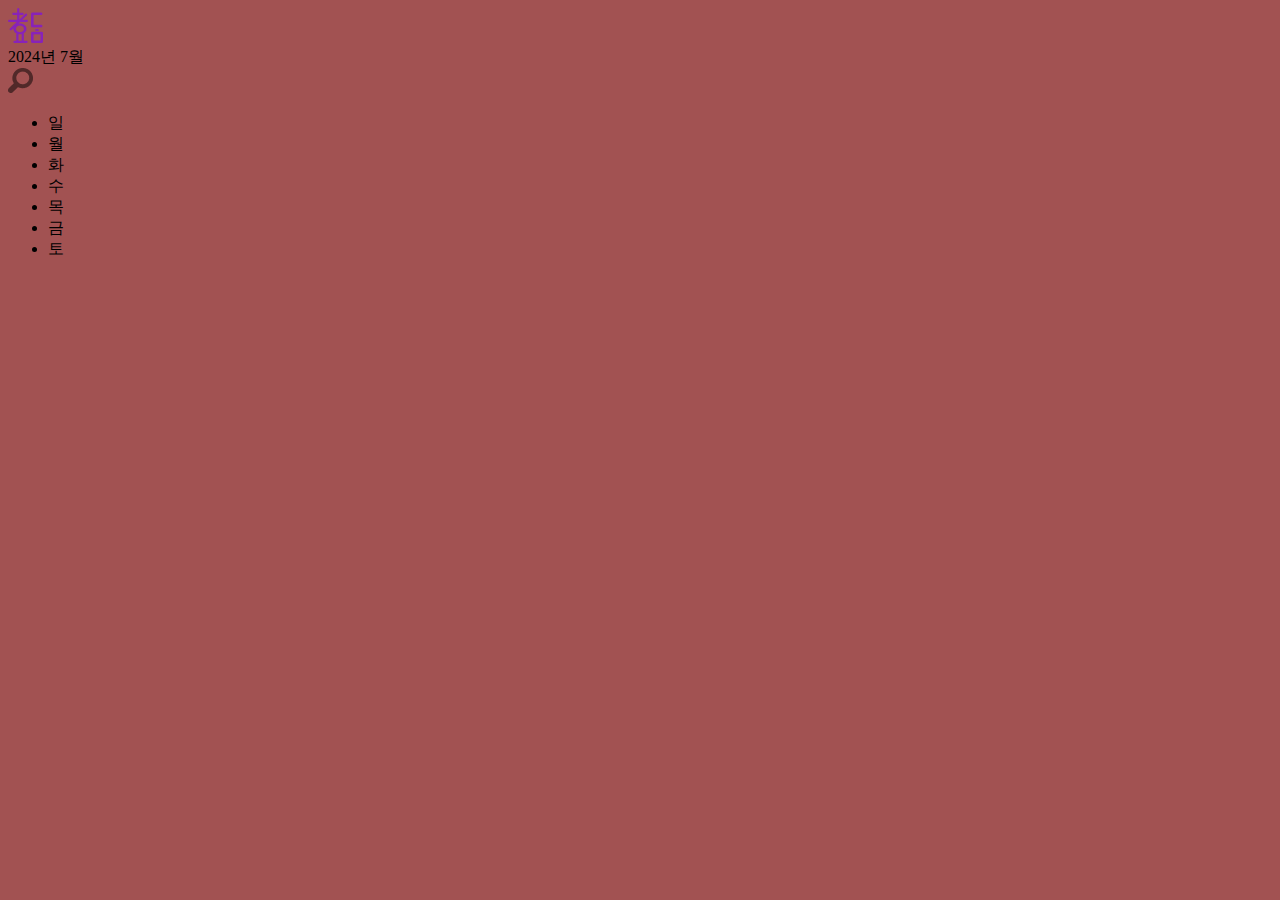
<file: main/main.html>
<!DOCTYPE html>
<html lang="ko">

<head>
    <meta charset="UTF-8">
    <meta name="viewport" content="width=device-width, initial-scale=1.0">
    <link rel="stylesheet" href="./css/main.css">
    <title></title>
</head>

<body>
    <header>
        <img src="./img/logo.png">
    </header>
    <section>
        <header>
            <div class="ym">
                2024년 7월
            </div>
            <div class="search"><img src="./img/search.png"></div>
        </header>
        <div class="calendar">
            <ul class="7days">
                <li>일</li>
                <li>월</li>
                <li>화</li>
                <li>수</li>
                <li>목</li>
                <li>금</li>
                <li>토</li>
            </ul>
            <ul class="date">

            </ul>
        </div>

    </section>
</body>

</html>
</file>
<file: main/css/main.css>
@font-face {
  font-family: "NanumBarunpen";
  src: url("https://fastly.jsdelivr.net/gh/projectnoonnu/noonfonts_two@1.0/NanumBarunpen.woff") format("woff");
  font-weight: normal;
  font-style: normal;
}

body {
  background-color: aliceblue;
  width: 375px;
  background-color: rgb(162, 82, 82);
}
</file>
